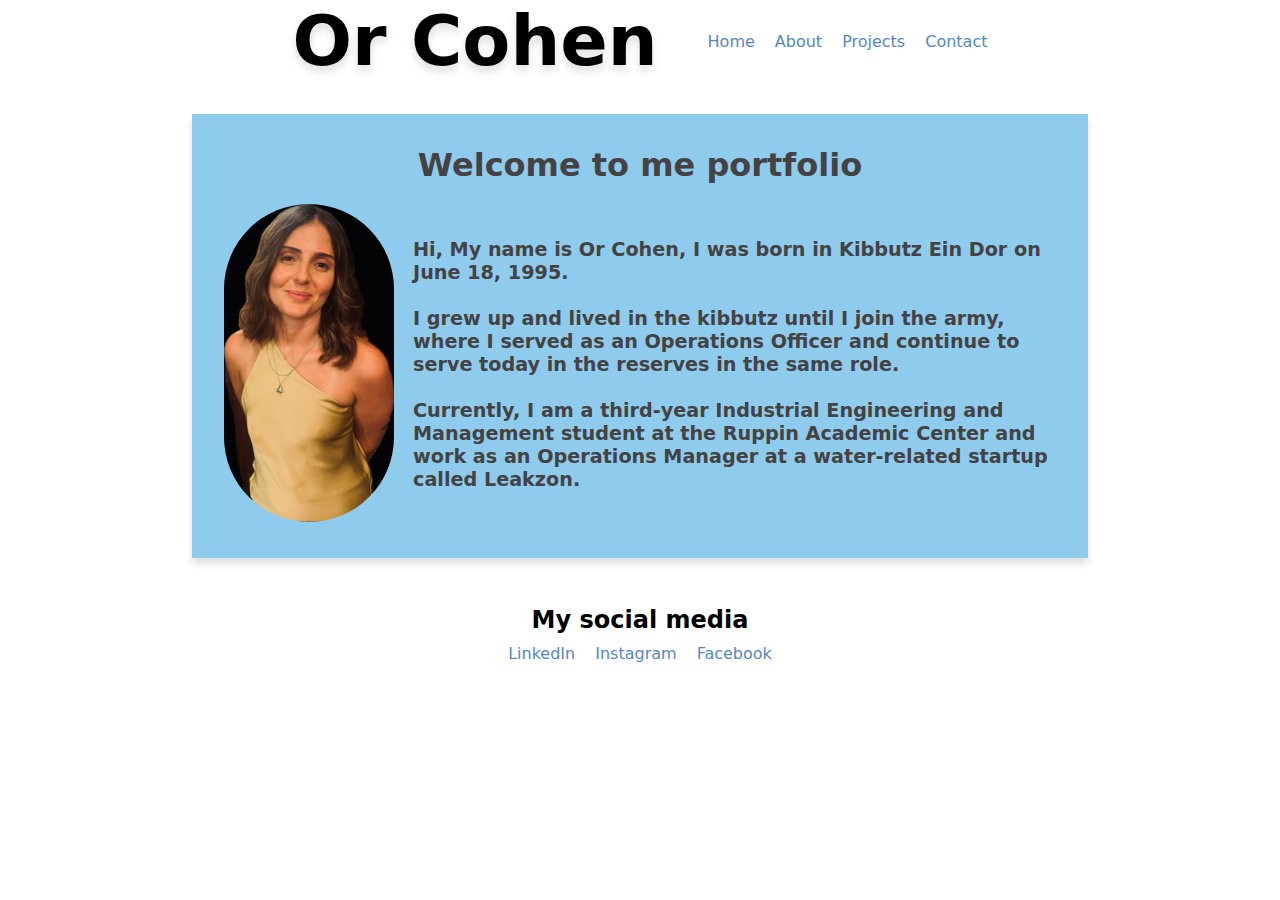
<file: index.html>
<!DOCTYPE html>
<html lang="en">
  <head>
    <meta charset="UTF-8" />
    <meta name="viewport" content="width=device-width, initial-scale=1.0" />
    <link rel="stylesheet" href="./styles.css" />
    <title>Document</title>
  </head>
  <body>
    <nav>
      <h1>Or Cohen</h1>
      <div class="page-link">
        <ul>
          <li><a href="index.html">Home</a></li>
          <li><a href="aboutme.html">About</a></li>
          <li><a href="projects.html">Projects</a></li>
          <li><a href="contact.html">Contact</a></li>
        </ul>
      </div>
    </nav>

    <div class="container">
      <h1>Welcome to me portfolio</h1>
      <div class="portfolio">
        <div class="flexPic">
          <img
            src="./WhatsApp Image 2024-11-19 at 15.14.39_fb36ab0e.jpg"
            alt="My pic"
            style="max-width: 90%; border-radius: 15cap"
          />
        </div>
        <div class="brif">
          <p>
            Hi, My name is Or Cohen, I was born in Kibbutz Ein Dor on June 18,
            1995.
          </p>
          <br />
          <p>
            I grew up and lived in the kibbutz until I join the army, where I
            served as an Operations Officer and continue to serve today in the
            reserves in the same role.
          </p>
          <br />
          <p>
            Currently, I am a third-year Industrial Engineering and Management
            student at the Ruppin Academic Center and work as an Operations
            Manager at a water-related startup called Leakzon.
          </p>
        </div>
      </div>
    </div>
    <footer>
      <h2>My social media</h2>
      <div class="social-links">
        <a
          href="https://www.linkedin.com/in/or-cohen-38440325a/?trk=opento_sprofile_topcard"
          >LinkedIn</a
        >
        <a href="https://www.instagram.com/or_cohen18/">Instagram</a>
        <a href="https://www.facebook.com/or.cohen.18695/">Facebook</a>
      </div>
    </footer>
  </body>
</html>
</file>
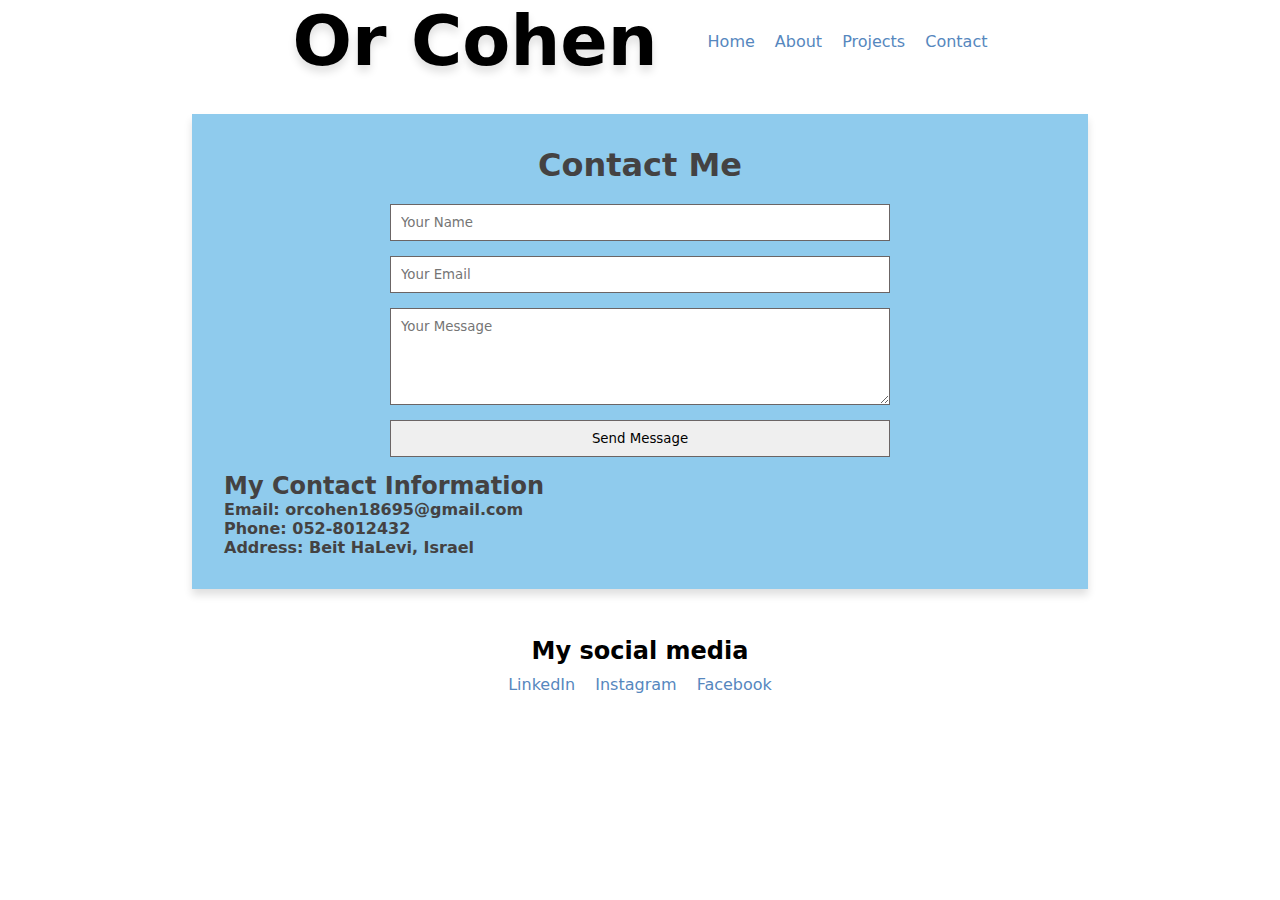
<file: contact.html>
<!DOCTYPE html>
<html lang="en">
  <head>
    <meta charset="UTF-8" />
    <meta name="viewport" content="width=device-width, initial-scale=1.0" />
    <link rel="stylesheet" href="./styles.css" />
    <title>Document</title>
  </head>
  <body>
    <nav>
      <h1>Or Cohen</h1>
      <ul>
        <li><a href="index.html">Home</a></li>
        <li><a href="aboutme.html">About</a></li>
        <li><a href="projects.html">Projects</a></li>
        <li><a href="contact.html">Contact</a></li>
      </ul>
    </nav>

    <div class="container">
      <h1>Contact Me</h1>
      <form class="contact-form">
        <input type="text" placeholder="Your Name" required />
        <input type="email" placeholder="Your Email" required />
        <textarea placeholder="Your Message" rows="5" required></textarea>
        <button type="submit">Send Message</button>
      </form>

      <div class="contact-info">
        <h2>My Contact Information</h2>
        <p>
          Email:
          <a href="mailto:orcohen18695@gmail.com">orcohen18695@gmail.com</a>
        </p>
        <p>Phone: 052-8012432</p>
        <p>Address: Beit HaLevi, Israel</p>
      </div>
    </div>

    <footer>
      <h2>My social media</h2>
      <div class="social-links">
        <a
          href="https://www.linkedin.com/in/or-cohen-38440325a/?trk=opento_sprofile_topcard"
          >LinkedIn</a
        >
        <a href="https://www.instagram.com/or_cohen18/">Instagram</a>
        <a href="https://www.facebook.com/or.cohen.18695/">Facebook</a>
      </div>
    </footer>
  </body>
</html>
</file>
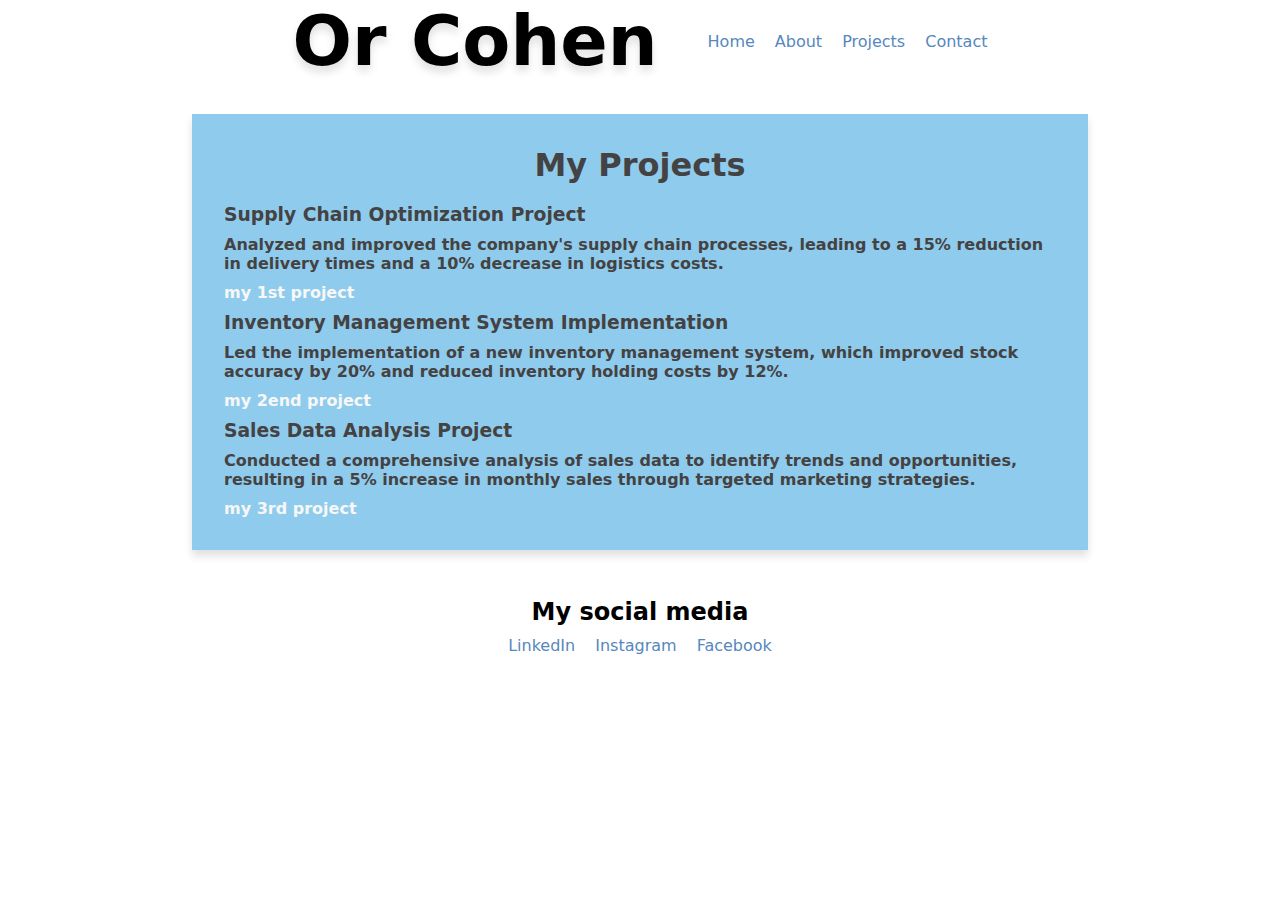
<file: projects.html>
<!DOCTYPE html>
<html lang="en">
  <head>
    <meta charset="UTF-8" />
    <meta name="viewport" content="width=device-width, initial-scale=1.0" />
    <link rel="stylesheet" href="./styles.css" />
    <title>Document</title>
  </head>
  <body>
    <nav>
      <h1>Or Cohen</h1>
      <ul>
        <li><a href="index.html">Home</a></li>
        <li><a href="aboutme.html">About</a></li>
        <li><a href="projects.html">Projects</a></li>
        <li><a href="contact.html">Contact</a></li>
      </ul>
    </nav>
    <div class="container">
      <h1>My Projects</h1>
      <div class="projects">
        <div class="project-card">
          <h3>Supply Chain Optimization Project</h3>
          <p>
            Analyzed and improved the company's supply chain processes, leading
            to a 15% reduction in delivery times and a 10% decrease in logistics
            costs.
          </p>
          <a href="">my 1st project</a>
          <h3>Inventory Management System Implementation</h3>
          <p>
            Led the implementation of a new inventory management system, which
            improved stock accuracy by 20% and reduced inventory holding costs
            by 12%.
          </p>
          <a href="">my 2end project</a>

          <h3>Sales Data Analysis Project</h3>
          <p>
            Conducted a comprehensive analysis of sales data to identify trends
            and opportunities, resulting in a 5% increase in monthly sales
            through targeted marketing strategies.
          </p>
          <a href="">my 3rd project</a>
        </div>
      </div>
    </div>
    <footer>
      <h2>My social media</h2>
      <div class="social-links">
        <a
          href="https://www.linkedin.com/in/or-cohen-38440325a/?trk=opento_sprofile_topcard"
          >LinkedIn</a
        >
        <a href="https://www.instagram.com/or_cohen18/">Instagram</a>
        <a href="https://www.facebook.com/or.cohen.18695/">Facebook</a>
      </div>
    </footer>
  </body>
</html>
</file>
<file: styles.css>
* {
  margin: 0;
  padding: 0;
  box-sizing: border-box;
  font-family: system-ui, -apple-system, BlinkMacSystemFont, "Segoe UI", Roboto,
    Oxygen, Ubuntu, Cantarell, "Open Sans", "Helvetica Neue", sans-serif;
}

body {
  display: flex;
  flex-direction: column;
  align-content: center;
  justify-content: flex-end;
  align-items: center;
}

/* Navigation*/
nav {
  display: flex;
  flex-direction: row;
  justify-content: space-between;
  align-items: center;
  gap: 50px;
}
nav ul {
  display: flex;
  list-style: none;
  font-weight: 500;
  align-items: center;
  gap: 20px;
}
nav h1 {
  font-weight: 800;
  font-size: 70px;
  text-align: center;
  align-items: center;
  text-shadow: 0 6px 8px rgba(0, 0, 0, 0.124);
}
a:hover {
  color: rgb(16, 38, 64);
  text-decoration: none;
}

nav li {
  color: rgb(86, 135, 190);
}

nav ul li a {
  color: rgb(86, 135, 190);
  gap: 20px;
  text-decoration: none;
}

.container {
  color: rgb(68, 66, 66);
  background-color: rgb(143, 203, 237);
  width: 70%;
  margin: 2rem;
  padding: 2rem;
  box-shadow: 0 6px 8px rgba(0, 0, 0, 0.124);
  font-weight: bold;
}

.container h1 {
  text-align: center;
  font-weight: 800;
}

/*footer*/
footer {
  text-align: center;
  padding: 1rem;
  bottom: 0;
}

footer a:hover {
  color: rgb(16, 38, 64);
  text-decoration: none;
  text-shadow: 0 6px 8px rgba(0, 0, 0, 0.124);
}

.social-links {
  display: flex;
  justify-content: center;
  gap: 20px;
  margin-top: 10px;
}

.social-links a {
  color: rgb(86, 135, 190);
  text-decoration: none;
  font-weight: 500;
}

/* home */
.container .portfolio {
  display: flex;
  margin-top: 20px;
  align-items: center;
  align-self: center;
  flex-wrap: nowrap;
}

.container .portfolio .brif {
  width: 350%;
  gap: 20px;
  font-size: larger;
}

/* Contact Form */
.contact-form {
  display: flex;
  flex-direction: column;
  max-width: 500px;
  margin: 0 auto;
  margin-top: 20px;
}

.contact-form input,
.contact-form textarea,
.contact-form button {
  margin-bottom: 15px;
  padding: 10px;
  border: 1px solid #6b6565;
}

.contact-info p a {
  text-decoration: none;
  color: rgb(68, 66, 66);
}
a:hover {
  text-shadow: 0 6px 8px rgba(0, 0, 0, 0.124);
}
/*About me*/
.flex-container {
  display: flex;
  gap: 20px;
  flex-wrap: wrap;
}

.flex-item {
  flex: 1;
  min-width: 200px;
}

.flex-item ul {
  list-style: none;
}

.container .flex-container .flex-item h2 {
  text-decoration: underline;
  margin-top: 20px;
}

.container .flex-container .flex-item ul li img {
  max-width: 180%;
  border-radius: 5cap;
  margin-top: 30px;
  margin-left: 20px;
}

/* projects */
.project-card {
  display: flex;
  flex-direction: column;
  justify-content: flex-end;
  margin-top: 20px;
  gap: 10px;
}

.project-card a {
  color: rgb(247, 247, 247);
  text-decoration: none;
}

/* Responsive Design */
@media screen and (max-width: 768px) {
  nav,
  nav ul {
    flex-direction: column;
    align-items: center;
    gap: 5px;
  }

  .portfolio {
    display: flex;
    flex-direction: column;
  }

  .brif {
    display: flex;
    flex-direction: column;
    max-width: fit-content;
  }

  .flex-container {
    flex-direction: column;
    max-width: fit-content;
    gap: 10px;
  }

  .container .flex-container .flex-item ul li img {
    max-width: 90%;
    border-radius: 5cap;
  }
}
</file>
